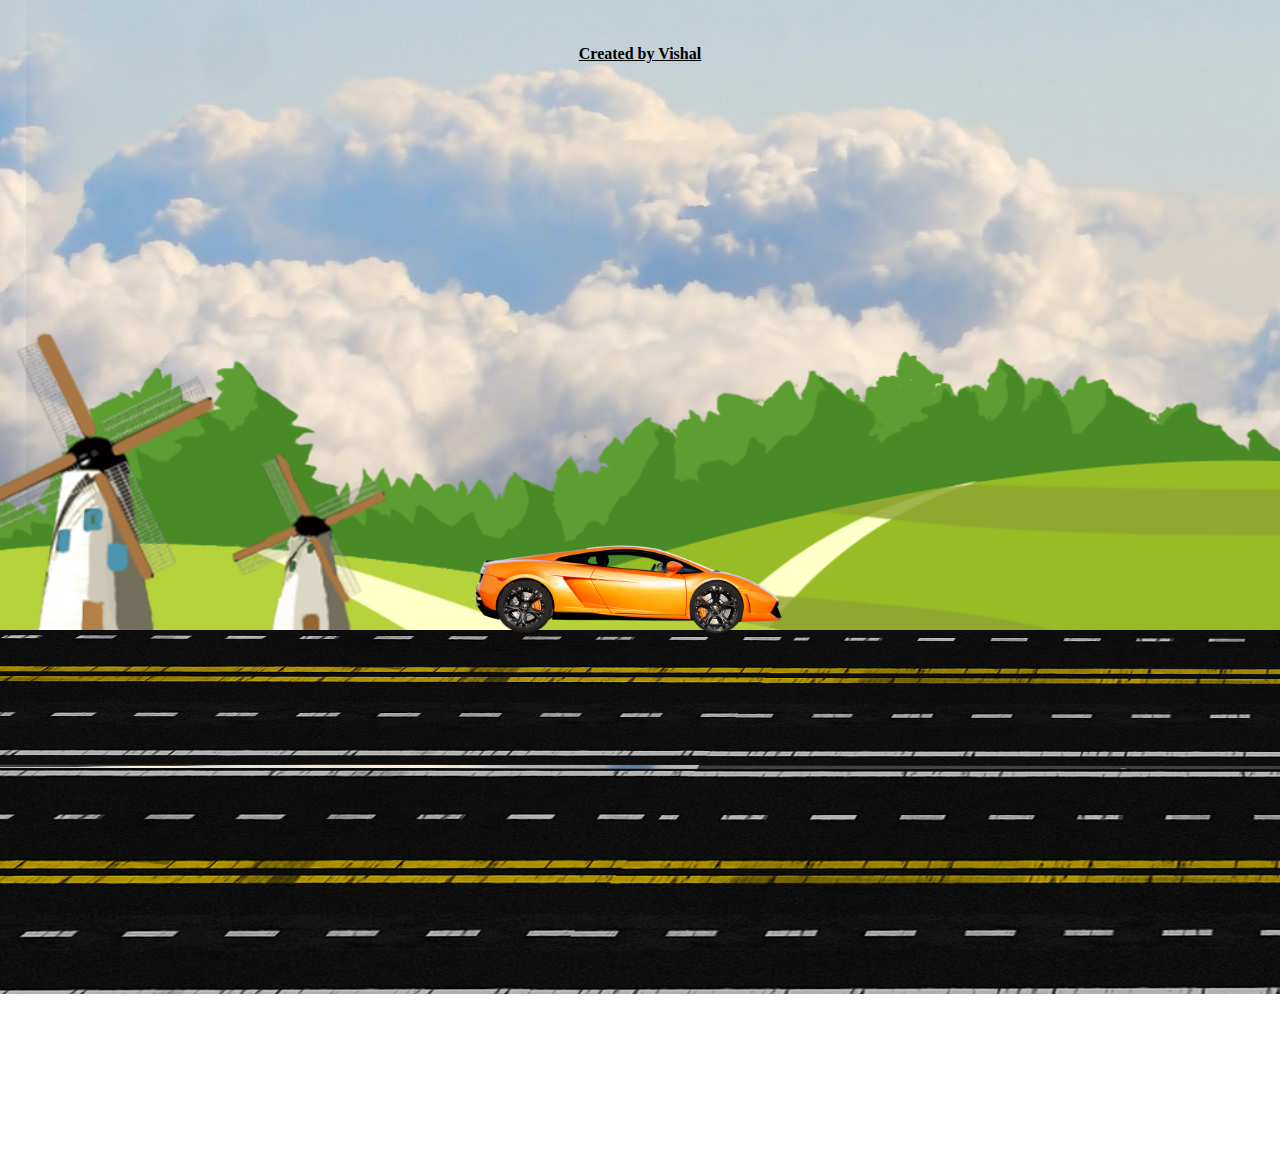
<file: index.html>
<!DOCTYPE html>
<html lang="en">
<head>
    <meta charset="UTF-8">
    <meta http-equiv="X-UA-Compatible" content="IE=edge">
    <meta name="viewport" content="width=device-width, initial-scale=1.0">
    <title>Moving Car</title>
    <link rel="stylesheet" href="style.css">
    <script defer src="script.js"></script>
</head>
<body>
    <div class="container">
       
        <div class="sky">

            
            <p>Created by Vishal</p>
            <div class="trees"></div>
            <div class="track"></div>
            <div class="car">
                <div class="wheel wheel1">
                    <img src="car_wheel_left.png" alt="">
                </div>
                <div class="wheel wheel2">
                    <img src="car_wheel_right.png" alt="">
                </div>
            </div>
        </div>
    </div>
</body>
</html>
</file>
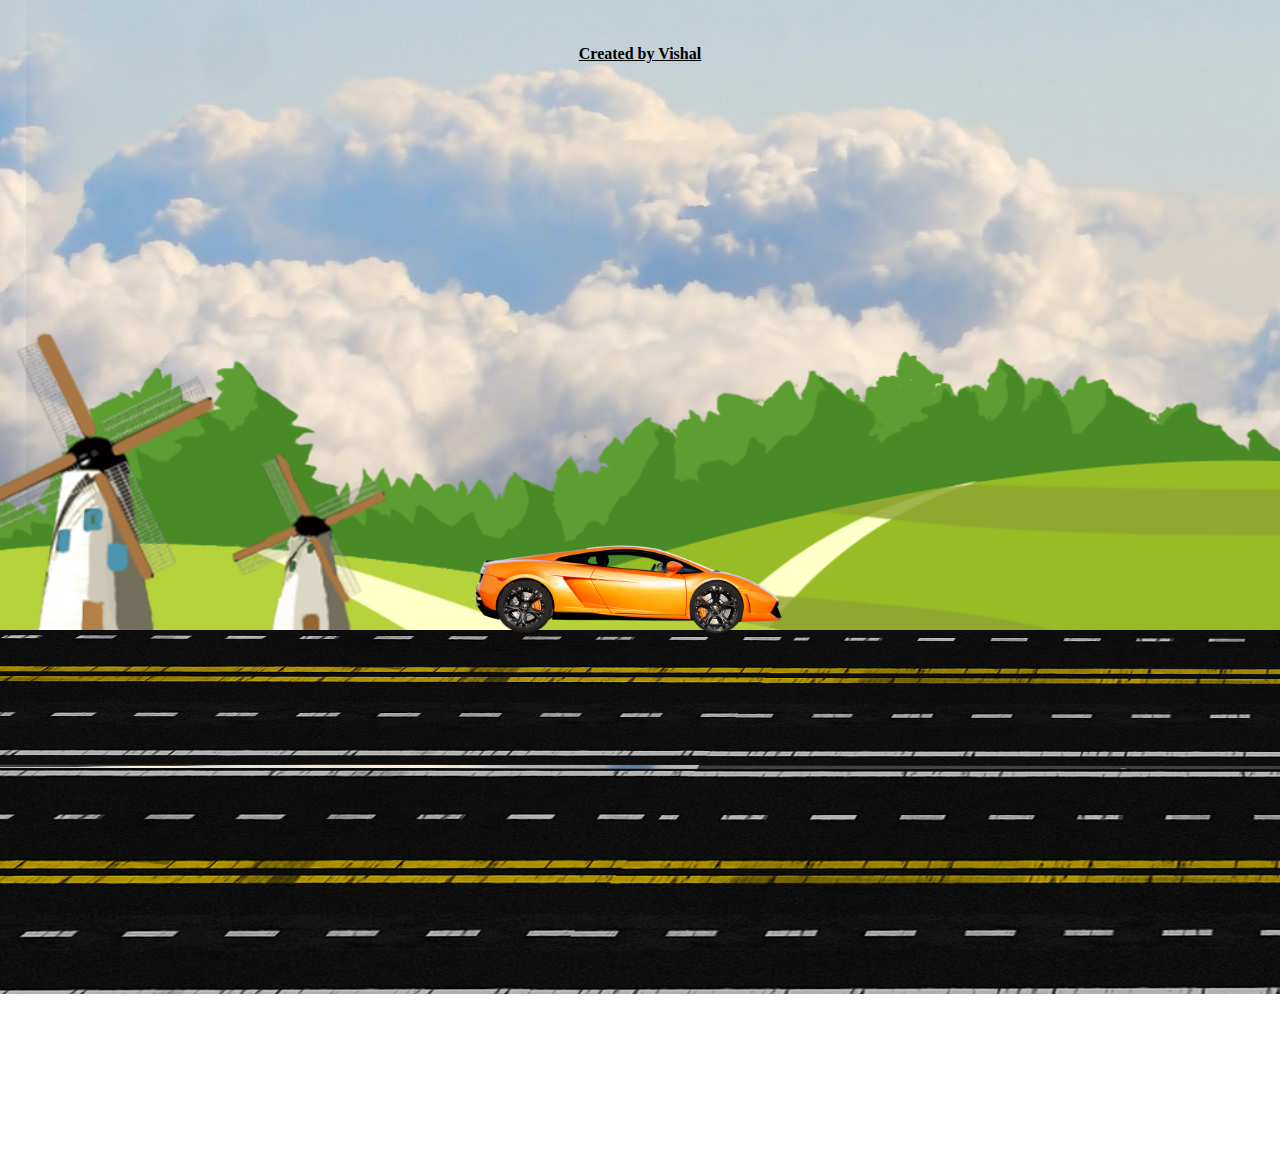
<file: Moving Car/index.html>
<!DOCTYPE html>
<html lang="en">
<head>
    <meta charset="UTF-8">
    <meta http-equiv="X-UA-Compatible" content="IE=edge">
    <meta name="viewport" content="width=device-width, initial-scale=1.0">
    <title>Moving Car</title>
    <link rel="stylesheet" href="style.css">
    <script defer src="script.js"></script>
</head>
<body>
    <div class="container">
       
        <div class="sky">

            
            <p>Created by Vishal</p>
            <div class="trees"></div>
            <div class="track"></div>
            <div class="car">
                <div class="wheel wheel1">
                    <img src="car_wheel_left.png" alt="">
                </div>
                <div class="wheel wheel2">
                    <img src="car_wheel_right.png" alt="">
                </div>
            </div>
        </div>
    </div>
</body>
</html>
</file>
<file: style.css>
*{
    margin:0;
    padding:0;
}
body {
    overflow: hidden;
}

p{
    font-family: Georgia, 'Times New Roman', Times, serif;
    font-weight: bold;
    margin: 45px;
    text-align: center;
    text-decoration: underline;
}
.sky {
    height: 100vh;
    width: 100%;
    background-image: url('background.jpg');
    background-repeat: no-repeat;
    position:absolute;
}
.trees{
    height: 100vh;
    width: 100%;
    background-image: url('trees.png');
    background-size: cover;
    position: absolute;
    top: -144px;

}
.track{
    height: 60vh;
    width: 800vw;
    background-image: url('track.png');
    /* background-size: cover; */
    background-repeat: repeat-x;
    position: absolute;
    top: 70vh;
    animation: movetrack linear 13s infinite;

}
.car {
    height: 100px;
    width: 380px;
    background-image: url('car_body.png');
    background-size: cover;
    position: absolute;
    background-repeat: no-repeat;
    left: 444px;
    bottom: 30vh;
    animation: carshake linear.5s infinite;
}
.wheel1 img {
    width: 70px;
    position: relative;
    top: 41px;
    left: 46px;
    animation: wheelrotation linear.6s infinite;
}
.wheel2 img {
    width: 77px;
    position: relative;
    top: -36px;
    left: 234px;
    animation: wheelrotation linear.6s infinite;
}
@keyframes wheelrotation 
{
    100%{
        transform: rotate(360deg);
    }
}
@keyframes movetrack
{
    100%{
        transform: translateX(-500vw);
    }
}
@keyframes carshake 
{
    0%{
        transform: translateY(-3px);
    }
    50%{
        transform: translateY(3px);
    }
    100%{
        transform: translateY(-3px);
    }
}
</file>
<file: Moving Car/style.css>
*{
    margin:0;
    padding:0;
}
body {
    overflow: hidden;
}

p{
    font-family: Georgia, 'Times New Roman', Times, serif;
    font-weight: bold;
    margin: 45px;
    text-align: center;
    text-decoration: underline;
}
.sky {
    height: 100vh;
    width: 100%;
    background-image: url('background.jpg');
    background-repeat: no-repeat;
    position:absolute;
}
.trees{
    height: 100vh;
    width: 100%;
    background-image: url('trees.png');
    background-size: cover;
    position: absolute;
    top: -144px;

}
.track{
    height: 60vh;
    width: 800vw;
    background-image: url('track.png');
    /* background-size: cover; */
    background-repeat: repeat-x;
    position: absolute;
    top: 70vh;
    animation: movetrack linear 13s infinite;

}
.car {
    height: 100px;
    width: 380px;
    background-image: url('car_body.png');
    background-size: cover;
    position: absolute;
    background-repeat: no-repeat;
    left: 444px;
    bottom: 30vh;
    animation: carshake linear.5s infinite;
}
.wheel1 img {
    width: 70px;
    position: relative;
    top: 41px;
    left: 46px;
    animation: wheelrotation linear.6s infinite;
}
.wheel2 img {
    width: 77px;
    position: relative;
    top: -36px;
    left: 234px;
    animation: wheelrotation linear.6s infinite;
}
@keyframes wheelrotation 
{
    100%{
        transform: rotate(360deg);
    }
}
@keyframes movetrack
{
    100%{
        transform: translateX(-500vw);
    }
}
@keyframes carshake 
{
    0%{
        transform: translateY(-3px);
    }
    50%{
        transform: translateY(3px);
    }
    100%{
        transform: translateY(-3px);
    }
}
</file>
